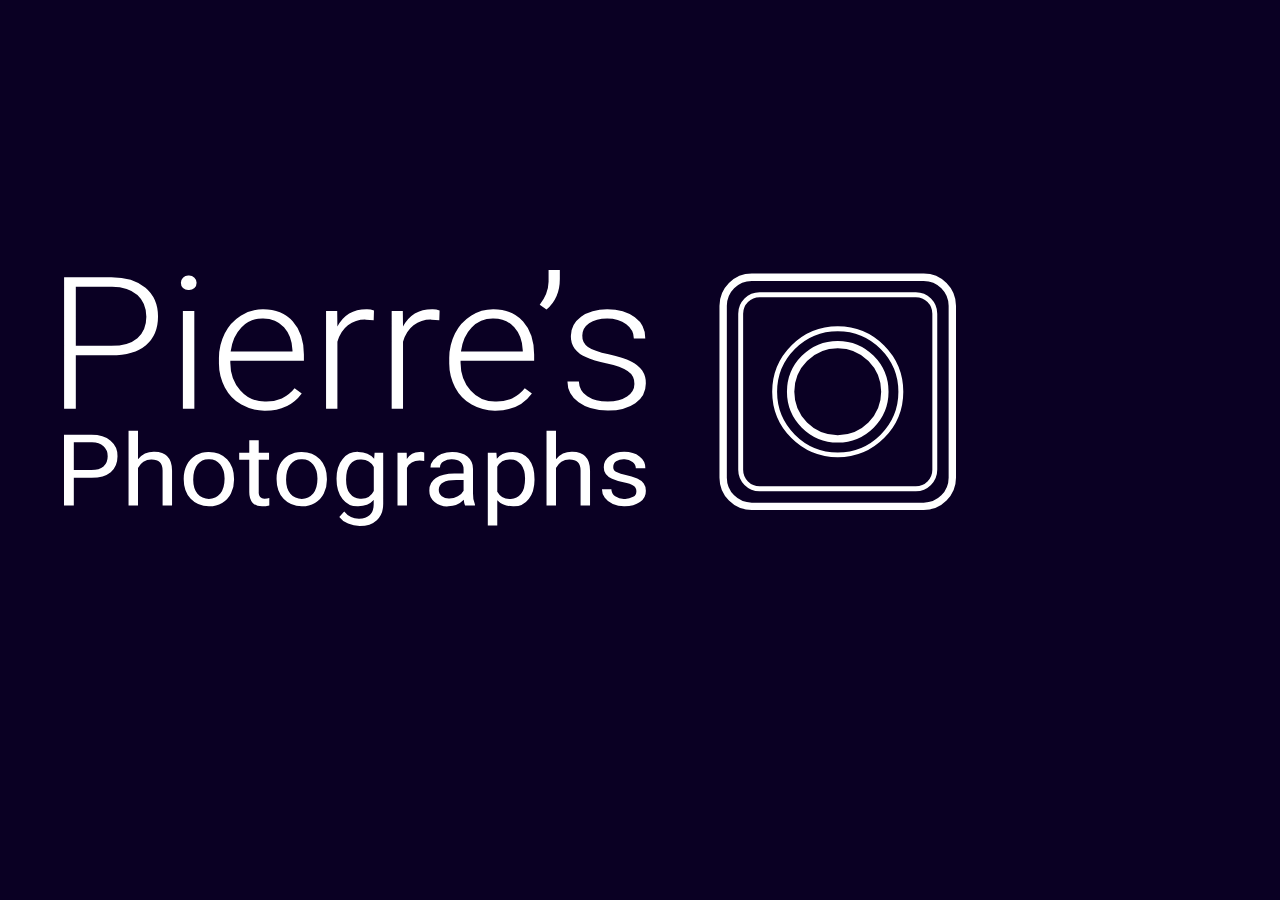
<file: intro.html>
<!DOCTYPE html>
<html lang="fr">
<head>
  <link rel="stylesheet" href="CSS/reset.css">
  <link rel="stylesheet" href="CSS/style2.css">
  <meta charset="UTF-8">
  <meta name="viewport" content="width=device-width, initial-scale=1.0">
  <meta http-equiv="X-UA-Compatible" content="ie=edge">
  <title>Document</title>
</head>
<body>
  
  <main id="cible">
    <a href="#cible"><img src="img/logo blanc.svg" alt="logo"></a>
  </main>

</body>
</html>
</file>
<file: CSS/style2.css>
#cible {
  height: 100vh;
  background-color: rgb(10, 0, 35);
  -webkit-transition: all .5s ease-in;
  transition: all 0.7s ease-in-out;
}

#cible img {
  margin-left: 5vw;
  margin-top: 30vh;
  height: 20vw;
  -webkit-transition: all .5s ease-in;
  transition: all 0.7s ease-in-out;
}

#cible:target img {
  height: 6vh;
  margin-left: 1vh;
  margin-top: 1vh;
}


#cible:target {
  height: 8vh;
}
</file>
